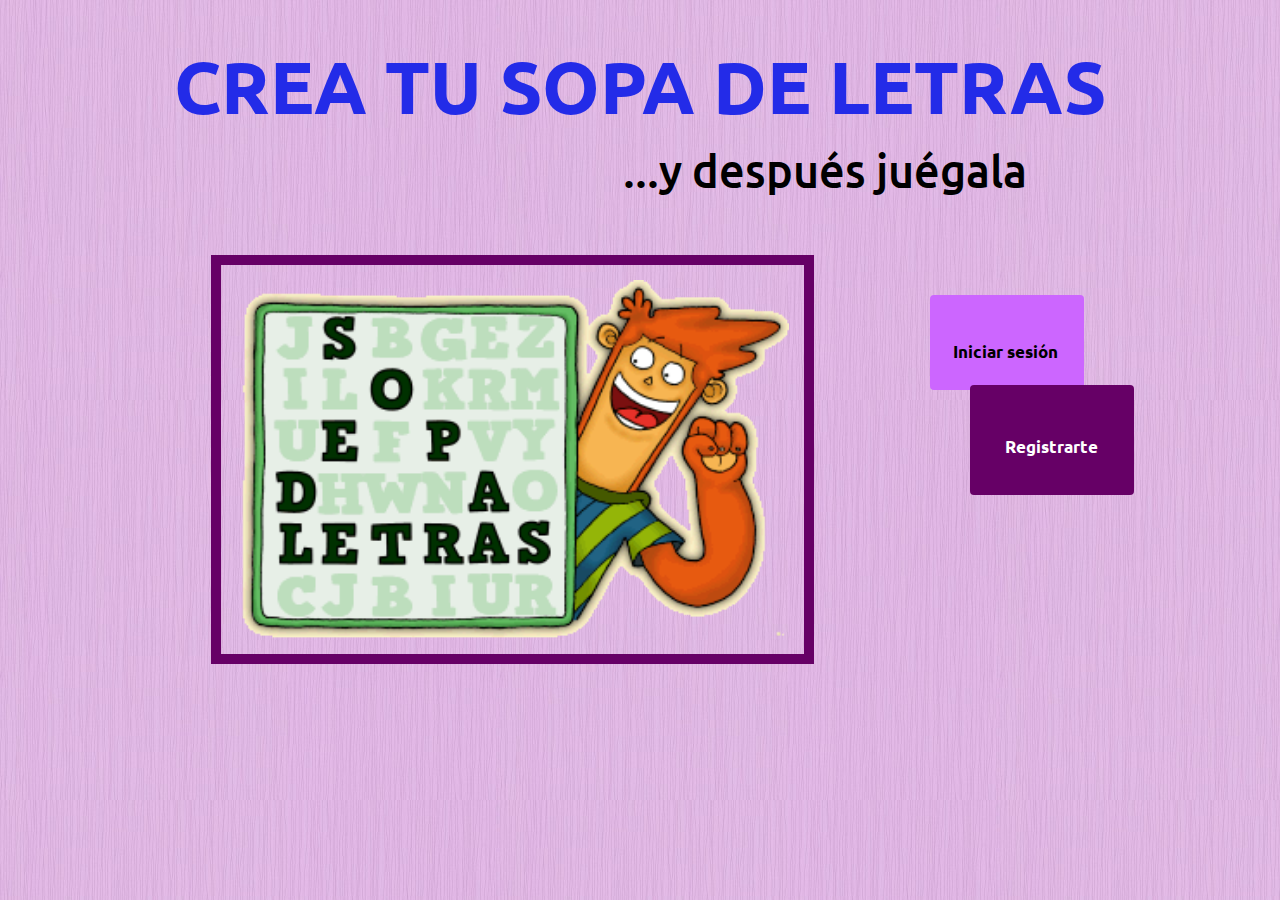
<file: public_html/index.html>
<!DOCTYPE html>
<html>
    <head>
        <title>Sopa de Letras</title>
        <meta charset="UTF-8">
        <meta name="viewport" content="width=device-width, initial-scale=1.0">        
        <link href="bootstrap/css/bootstrap.min.css" rel="stylesheet" type="text/css"/>
        <link href="css/styles_index.css" rel="stylesheet" type="text/css"/>        
    </head>
    <body>        
        <div class="container">
            <h1 >CREA TU SOPA DE LETRAS</h1>     
            <h2>...y después juégala</h2>
        </div> <!-- /container -->
        <br><br>
        <div class="row container">
            <div class="col-sm-9 col-md-9">
                <img id ="sopa" src="img/sopa.png" alt="sopa">
            </div>
            <br><br>
            <!--<div class="col-md-1"></div>-->
            <div class="col-sm-1 col-md-1">                
                <!-- Button trigger modal -->
                <a data-toggle="modal" class="btn item i2" data-target="#iniciarsesion">Iniciar sesión</a>
                <a data-toggle="modal" class="btn item i3" data-target="#registrar">Registrarte</a>
            </div>
            <div class="col-sm-1 col-md-1">                
                <a style="display: none" class="btn btn-default orange-circle-button " href="sopa.html" role="button"><span class="glyphicon glyphicon-play" aria-hidden="true"></span></a>
            </div>    
            <!--<div class="col-sm-1 col-md-1"></div>-->            
        </div>
        
        <!-- Modal Iniciar sesión -->
        <div class="modal fade" id="iniciarsesion" tabindex="-1" role="dialog" aria-labelledby="iniciarsesionlabel">
            <div class="modal-dialog" role="document">
                <div class="modal-content">
                <div class="modal-header">
                  <button type="button" class="close" data-dismiss="modal" aria-label="Close"><span aria-hidden="true">&times;</span></button>
                  <h4 class="modal-title" id="iniciarsesionlabel">Iniciar sesión</h4>
                </div>
                <div class="modal-body">
                    <form onsubmit="IniciarSesion();">     
                        <div class="form-group">
                            <label id="emaill" for="emailinput">Correo electrónico</label>
                            <div class="input-group">
                                <span class="input-group-addon"><span class="glyphicon glyphicon-envelope"></span></span>
                                <input class="form-control" type="email" id="emailinput" pattern="[a-z0-9._%+-]+@[a-z0-9.-]+\.[a-z]{2,3}$" title="Email" required > 
                            </div>
                        </div>
                        <div class="form-group">
                            <label id="contrasena" for="passw">Contraseña</label>
                            <div class="input-group">
                                <span class="input-group-addon"><span class="glyphicon glyphicon-lock"></span></span>
                                <input class="form-control" type="password" name="password" id="passw" title="Contraseña" required>
                            </div>
                        </div>
                        <input type="submit" class="btn btn-info btn-block" value="Ok" id="iniciar">
                  </form>
                </div>
                <!--<div class="modal-footer">
                    <button type="button" class="btn btn-default" data-dismiss="modal">Close</button>
                    <button type="button" class="btn btn-primary">Save changes</button>
                </div>-->
              </div>
            </div>
        </div>
        
        <!-- Modal Registrarse -->
        <div class="modal fade" id="registrar" tabindex="-1" role="dialog" aria-labelledby="registrarlabel">
            <div class="modal-dialog" role="document">
                <div class="modal-content">
                <div class="modal-header">
                  <button type="button" class="close" data-dismiss="modal" aria-label="Close"><span aria-hidden="true">&times;</span></button>
                  <h4 class="modal-title" id="registrarlabel">Registro</h4>
                </div>
                <div class="modal-body">
                    <form onsubmit="Registrar();">                                            
                        <div class="form-group">
                            <label id="namelabel" for="name">Nombre</label> 
                            <div class="input-group">
                                <span class="input-group-addon"><span class="glyphicon glyphicon-user"></span></span>
                                <input class="form-control" type="text" id="name" name="name" pattern="[A-Za-z]{4,}+\d+[A-Za-z]{4,}" title="Nombre" required>
                            </div>
                        </div>
                        <div class="form-group">
                            <label id="nicknamelabel" for="nickname">Nombre de usuario</label> 
                            <div class="input-group">
                                <span class="input-group-addon"><span class="glyphicon glyphicon-user"></span></span>
                                <input class="form-control" type="text" id="nickname" name="name" pattern="[A-Za-z]{4,}+\d+[A-Za-z]{4,}" title="Nombre" required>
                            </div>
                        </div>
                        <div class="form-group">
                            <label id="emailabel" for="email">Correo electrónico</label>
                            <div class="input-group">
                                <span class="input-group-addon"><span class="glyphicon glyphicon-envelope"></span></span>
                                <input class="form-control" type="email" id="email" pattern="[a-z0-9._%+-]+@[a-z0-9.-]+\.[a-z]{2,3}$" title="Email" required > 
                            </div>
                        </div>

                        <div class="form-group">
                            <label id="passlabel" for="password">Contraseña</label>
                            <div class="input-group">
                                <span class="input-group-addon"><span class="glyphicon glyphicon-lock"></span></span>
                                <input class="form-control" type="password" name="password" id="password" title="Contraseña" required>
                            </div>
                        </div>
                        <input type="submit" class="btn btn-info btn-block" value="Ok" id="crear">
                  </form>
                </div>
                <!--<div class="modal-footer">
                    <button type="button" class="btn btn-default" data-dismiss="modal">Close</button>
                    <button type="button" class="btn btn-primary">Save changes</button>
                </div>-->
              </div>
            </div>
        </div>
        
        <!--<footer>
            <p>&copy; ITESM 2015</p>
        </footer>-->
        <script src="js/jquery.min.js"></script>
        <script src="bootstrap/js/bootstrap.min.js" type="text/javascript"></script>        
    </body>
</html>
</file>
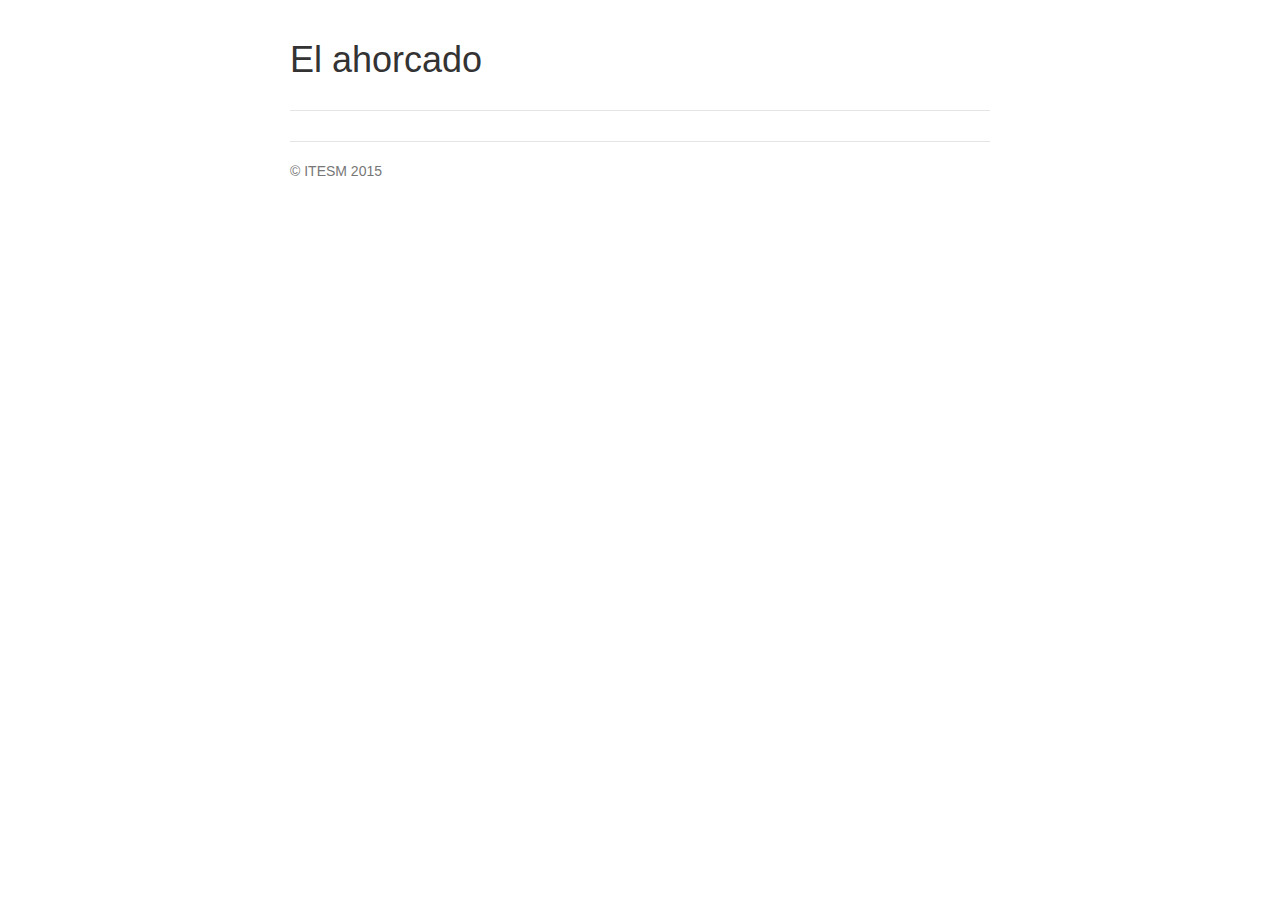
<file: public_html/categoria.html>
<!DOCTYPE html>
<!--
To change this license header, choose License Headers in Project Properties.
To change this template file, choose Tools | Templates
and open the template in the editor.
-->
<html lang="en">
  <head>
    <meta charset="utf-8">
    <meta http-equiv="X-UA-Compatible" content="IE=edge">
    <meta name="viewport" content="width=device-width, initial-scale=1">
    <!-- The above 3 meta tags *must* come first in the head; any other head content must come *after* these tags -->
    <meta name="description" content="">
    <meta name="author" content="">
    <link rel="icon" href="../../favicon.ico">

    <title>Ahorcado</title>

    <!-- Bootstrap core CSS -->
    <link href="css/bootstrap/bootstrap.min.css" rel="stylesheet">

    <!-- Custom styles for this template -->
    <link href="css/jumbotron-narrow.css" rel="stylesheet">

    <!-- HTML5 shim and Respond.js for IE8 support of HTML5 elements and media queries -->
    <!--[if lt IE 9]>
      <script src="https://oss.maxcdn.com/html5shiv/3.7.2/html5shiv.min.js"></script>
      <script src="https://oss.maxcdn.com/respond/1.4.2/respond.min.js"></script>
    <![endif]-->
  </head>

  <body>

    <div class="container">
      <div class="header clearfix">
        <nav>
          <ul class="nav nav-pills pull-right">
            <!--<li role="presentation" class="active"><a href="#">Inicia sesión</a></li>
            <li><a href="registro.html">Registrate</a></li>-->
          </ul>
        </nav>
        <h1>El ahorcado</h1>
      </div>

      <div>
          
      </div>

      <footer class="footer">
        <p>&copy; ITESM 2015</p>
      </footer>

    </div> <!-- /container -->


    <!-- IE10 viewport hack for Surface/desktop Windows 8 bug -->
    <script src="js/bootstrap.js"></script>
  </body>
</html>
</file>
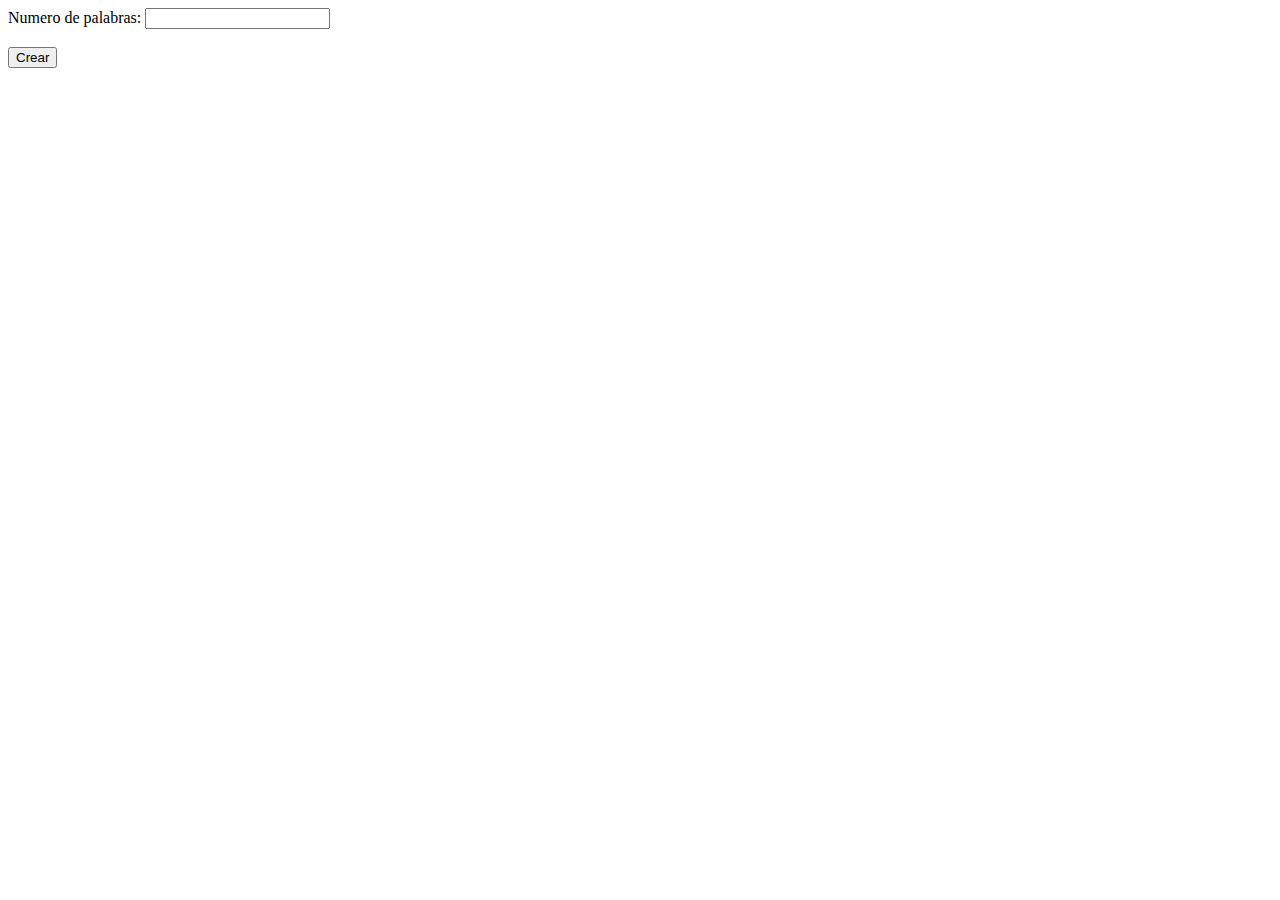
<file: public_html/crearSopa.html>
<!DOCTYPE html>
<!--
To change this license header, choose License Headers in Project Properties.
To change this template file, choose Tools | Templates
and open the template in the editor.
-->
<html>
    <head>
        <title>Palabras</title>
        <meta charset="UTF-8">
        <meta name="viewport" content="width=device-width, initial-scale=1.0">
    </head>
    <body>
        <script type="text/javascript" src="js/palabras.js"></script>
                <div class="">
                 Numero de palabras: <input type="text" id="numero" name="numero" placeholder="" class="">
                </div>
              
        <div class=""><br>
                  <button type="button" onclick="crearMatriz()">Crear</button>

                </div>
    </body>
</html>
</file>
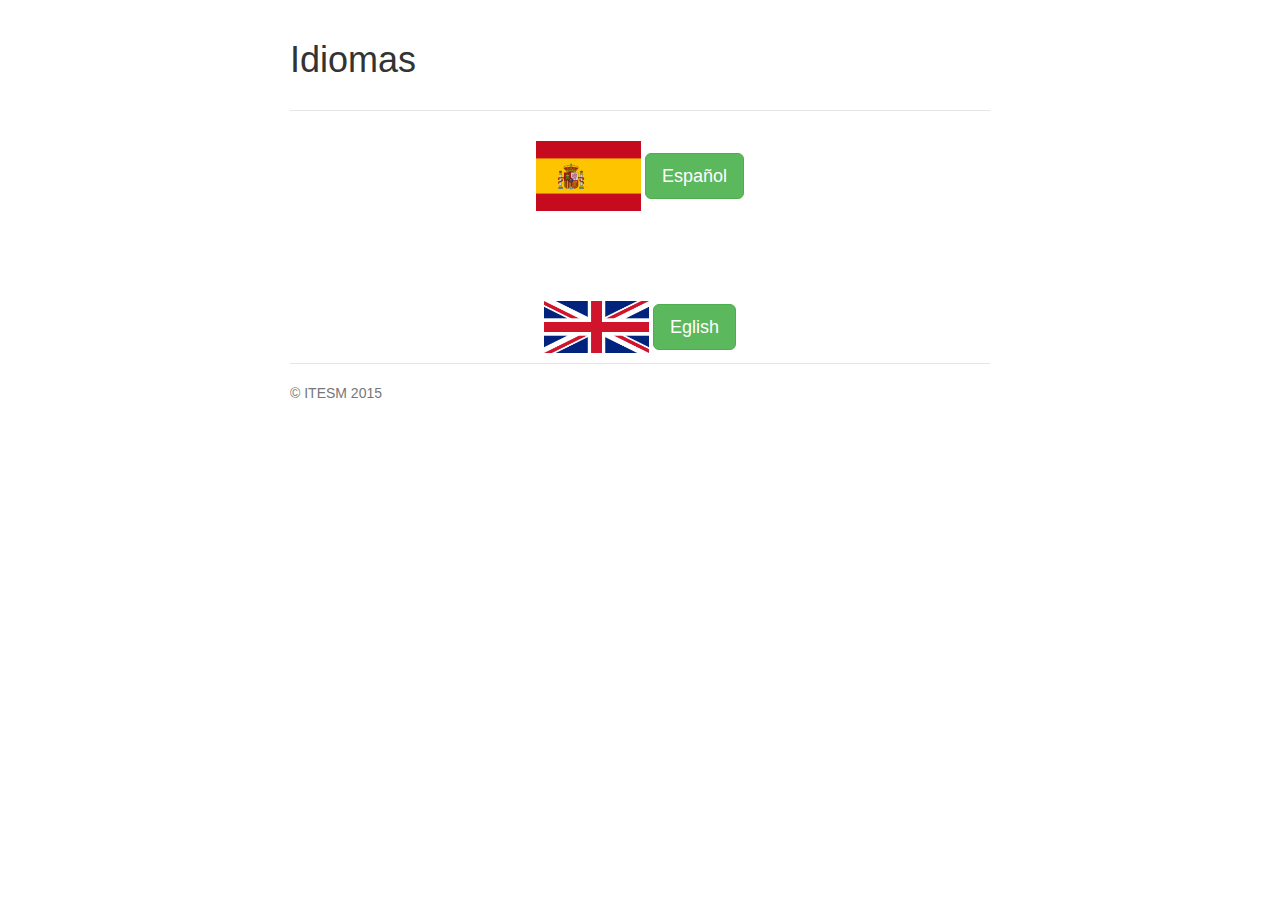
<file: public_html/idiomas.html>
<!DOCTYPE html>
<!--
To change this license header, choose License Headers in Project Properties.
To change this template file, choose Tools | Templates
and open the template in the editor.
-->
<html lang="en">
  <head>
    <meta charset="utf-8">
    <meta http-equiv="X-UA-Compatible" content="IE=edge">
    <meta name="viewport" content="width=device-width, initial-scale=1">
    <!-- The above 3 meta tags *must* come first in the head; any other head content must come *after* these tags -->
    <meta name="description" content="">
    <meta name="author" content="">
    <link rel="icon" href="../../favicon.ico">

    <title>Idiomas</title>

    <!-- Bootstrap core CSS -->
    <link href="css/bootstrap/bootstrap.min.css" rel="stylesheet">

    <!-- Custom styles for this template -->
    <link href="css/jumbotron-narrow.css" rel="stylesheet">

    <!-- HTML5 shim and Respond.js for IE8 support of HTML5 elements and media queries -->
    <!--[if lt IE 9]>
      <script src="https://oss.maxcdn.com/html5shiv/3.7.2/html5shiv.min.js"></script>
      <script src="https://oss.maxcdn.com/respond/1.4.2/respond.min.js"></script>
    <![endif]-->
  </head>

  <body>

    <div class="container">
      <div class="header clearfix">
        <nav>
          <ul class="nav nav-pills pull-right">
            <!--<li role="presentation" class="active"><a href="#">Inicia sesión</a></li>
            <li><a href="registro.html">Registrate</a></li>-->
          </ul>
        </nav>
        <h1>Idiomas</h1>
      </div>

      <div>
          
      </div>
        <div>
        
          <p style="text-align:center"> <img src="img/Spain-flag.png" width="15%" height="15%">
        <a class="btn btn-lg btn-success" href="#" role="button">Español</a></p>
          
        </div>
        <div>
             <br><br> <br><br>
        
                     <p style="text-align:center"> <img src="img/UK-flag.png" width="15%" height="15%">
<a class="btn btn-lg btn-success" href="#" role="button">Eglish</a></p>
          
        </div>

      <footer class="footer">
        <p>&copy; ITESM 2015</p>
      </footer>

    </div> <!-- /container -->


    <!-- IE10 viewport hack for Surface/desktop Windows 8 bug -->
    <script src="js/bootstrap.js"></script>
  </body>
</html>
</file>
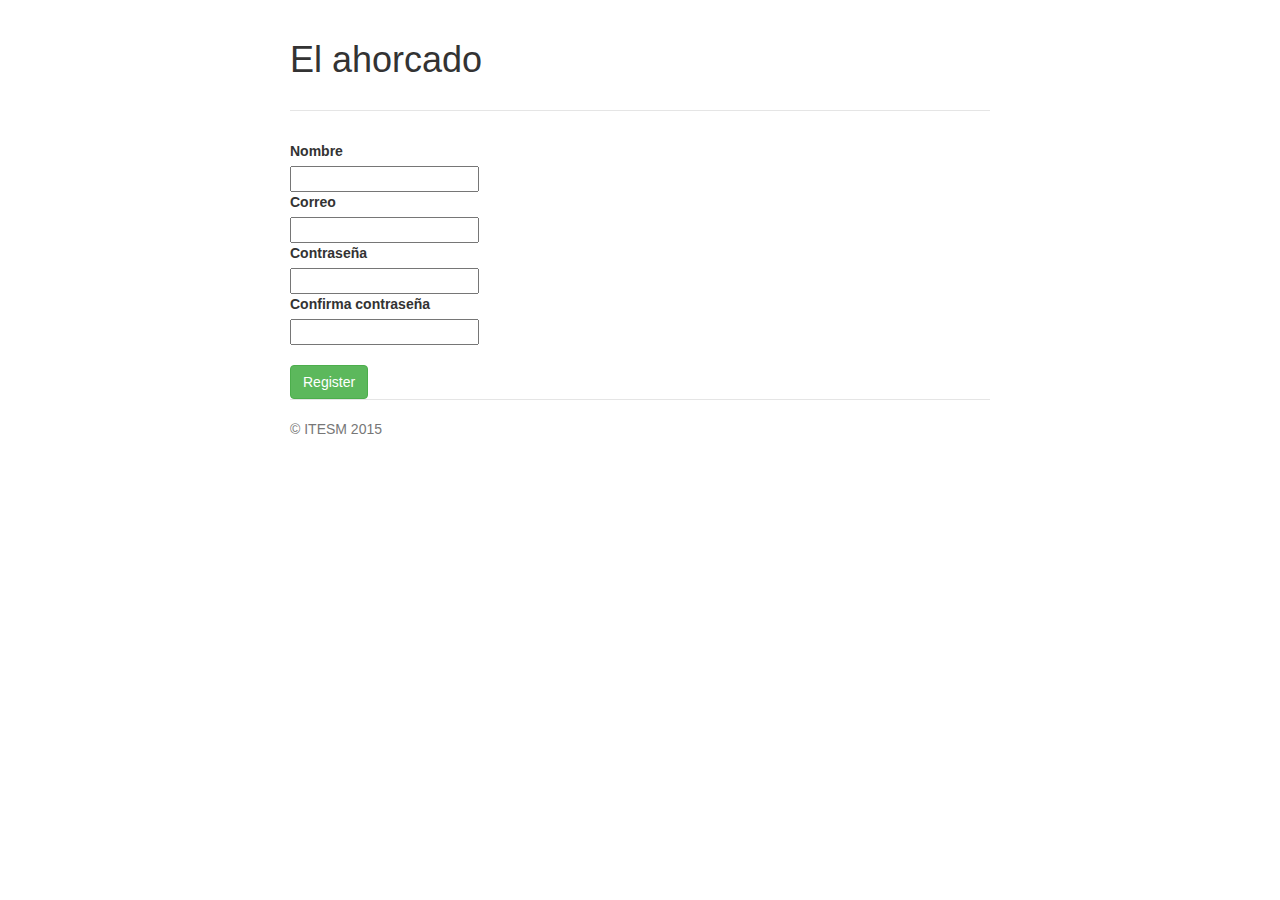
<file: public_html/registro.html>
<!DOCTYPE html>
<!--
To change this license header, choose License Headers in Project Properties.
To change this template file, choose Tools | Templates
and open the template in the editor.
-->
<html lang="en">
  <head>
    <meta charset="utf-8">
    <meta http-equiv="X-UA-Compatible" content="IE=edge">
    <meta name="viewport" content="width=device-width, initial-scale=1">
    <!-- The above 3 meta tags *must* come first in the head; any other head content must come *after* these tags -->
    <meta name="description" content="">
    <meta name="author" content="">
    <link rel="icon" href="../../favicon.ico">

    <title>Ahorcado</title>

    <!-- Bootstrap core CSS -->
    <link href="css/bootstrap/bootstrap.min.css" rel="stylesheet">

    <!-- Custom styles for this template -->
    <link href="css/jumbotron-narrow.css" rel="stylesheet">

    <!-- HTML5 shim and Respond.js for IE8 support of HTML5 elements and media queries -->
    <!--[if lt IE 9]>
      <script src="https://oss.maxcdn.com/html5shiv/3.7.2/html5shiv.min.js"></script>
      <script src="https://oss.maxcdn.com/respond/1.4.2/respond.min.js"></script>
    <![endif]-->
  </head>

  <body>

    <div class="container">
      <div class="header clearfix">
        <nav>
          <ul class="nav nav-pills pull-right">
            <!--<li role="presentation" class="active"><a href="#">Inicia sesión</a></li>
            <li><a href="registro.html">Registrate</a></li>-->
          </ul>
        </nav>
        <h1>El ahorcado</h1>
      </div>

      <div>
          <form class="" action='' method="POST">
            <fieldset>
              <div class="">
                <label class=""  for="nombre">Nombre</label>
                <div class="">
                  <input type="text" id="nombre" name="nombre" placeholder="" class="">
                </div>
              </div>

              <div class="">
                <label class="" for="correo">Correo</label>
                <div class="">
                  <input type="text" id="correo" name="correo" placeholder="" class="">
                </div>
              </div>

              <div class="">
                <label class="" for="pass">Contraseña</label>
                <div class="">
                  <input type="password" id="pass" name="pass" placeholder="" class="">
                </div>
              </div>

              <div class="">
                <label class=""  for="pass_confirm">Confirma contraseña</label>
                <div class="">
                  <input type="password" id="pass_confirm" name="pass_confirm" placeholder="" class="">
                </div>
              </div>
                <br>
              <div class="">
                <div class="">
                  <button class="btn btn-success">Register</button>
                </div>
              </div>
            </fieldset>
          </form>
      </div>

      <footer class="footer">
        <p>&copy; ITESM 2015</p>
      </footer>

    </div> <!-- /container -->


    <!-- IE10 viewport hack for Surface/desktop Windows 8 bug -->
    <script src="js/bootstrap.js"></script>
  </body>
</html>
</file>
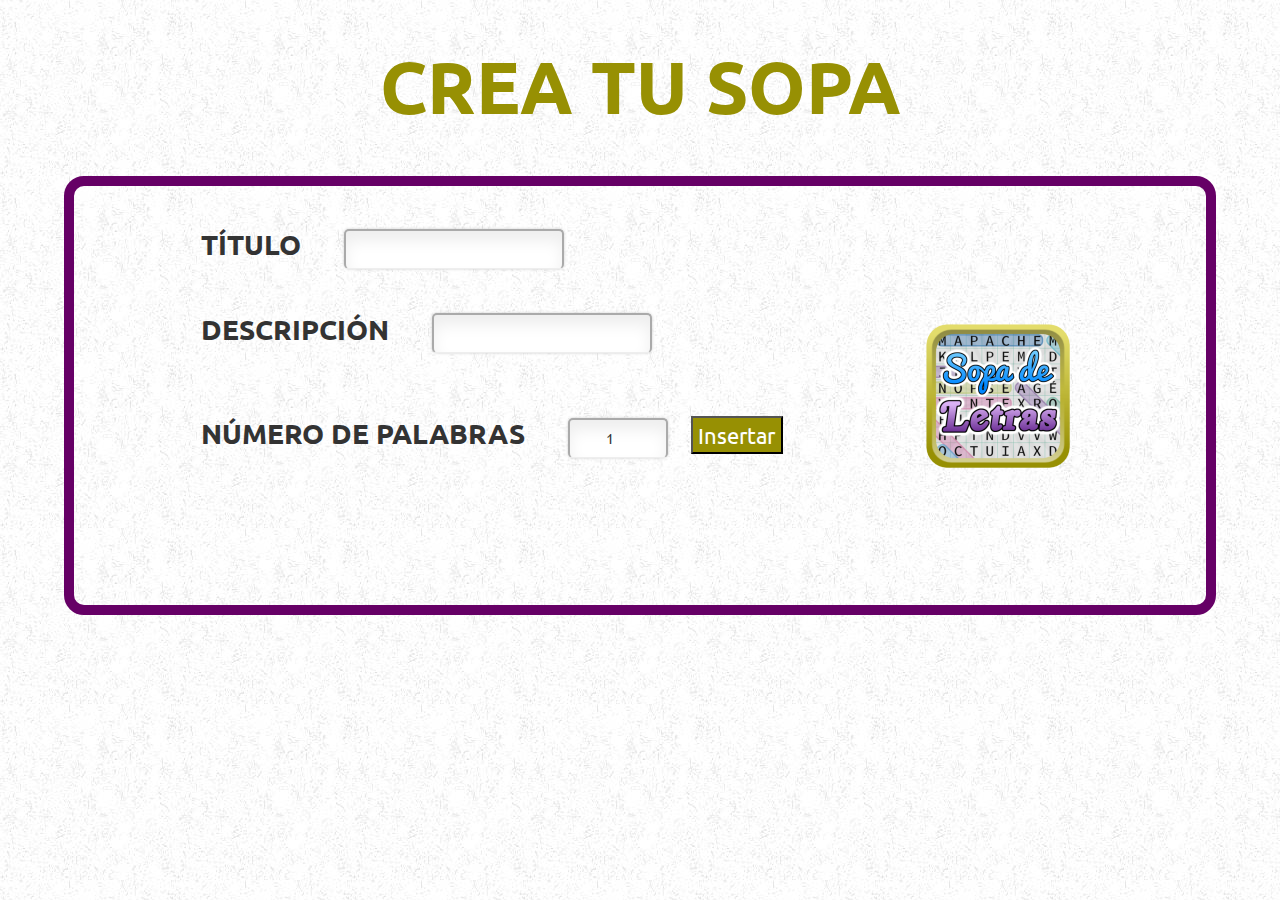
<file: public_html/sopa.html>
<!DOCTYPE html>
<html>
    <head>
        <title>Sopa de Letras</title>
        <meta charset="UTF-8">
        <meta name="viewport" content="width=device-width, initial-scale=1.0">        
        <link href="bootstrap/css/bootstrap.min.css" rel="stylesheet" type="text/css"/>
        <link href="css/styles_sopa.css" rel="stylesheet" type="text/css"/>        
    </head>
    <body>
        <div id="container1">
            <h1>CREA TU SOPA</h1>          
            <br><br>    
            <div id="container">
                <div class="row">
                    <div class="col-sm-9 col-md-9">
                        <form name="miFormulario">
                            <label>TÍTULO</label>
                            <input type="text" id="titulo" name="titulo" required>
                            <br><br><br>
                            <label>DESCRIPCIÓN</label>
                            <input type="text" id="descripcion" name="descripcion" required>
                            <br><br><br><br>
                            <label>NÚMERO DE PALABRAS</label>
                            <input type="number" id="numero" name="numero" min="1" max="15" value="1" required
                                   onKeyUp="if (this.value > 15) {
                                               this.value = '15';
                                           } else if (this.value < 1) {
                                               this.value = '1';
                                           }">
                            <input type="button" id="check" onclick="validar();
                                    mostrar();" value="Insertar">
                        </form>
                    </div>
                    <div class="col-sm-3 col-md-3">
                        <img src="img/sopa2.png" alt="prueba" id="sopa2"/>
                    </div> 
                    <br>
                    <div class="row">
                        <div class="col-sm-12 col-md-12" id="mostrar"> </div>
                    </div>                 
                    <div class="row">
                        <div class="col-sm-12 col-md-12" id="generar"> </div>
                    </div>           
                </div>    
            </div>
        </div>

        <div id="container2" style="display:none">
            <div id="basicUsage">00:00:00</div>
            <div class="row">
                <div class="col-md-12 col-sm-12" id="sopaT"></div>
            </div> 
            <div class="row">
                <div class="col-md-12 col-sm-12" id="sopaD"></div>
            </div>            
            <div class="row">
                <div class="col-md-1 col-sm-1"></div>
                <!--<div class="col-md-2 col-sm-2" id="lista2"></div>-->
                <div class="col-md-7 col-sm-7" id="table"></div> 
                <div class="col-md-1 col-sm-1"></div>
                <div class="col-md-2 col-sm-2" id="lista"></div>   
                <div class="col-md-1 col-sm-1"></div>
            </div>
            <br><br>
            <div class="row">
                <div class="col-md-5"></div>
                <div class="col-md-2">
                    <button id="verificar" onclick="verifica();"><span class="glyphicon glyphicon-check"></span></button>
                </div>
                <div class="col-md-5"></div>
            </div>
        </div>
<script src="http://code.jquery.com/jquery-1.11.3.min.js"></script>
        <script type="text/javascript" src="js/jquery.validate.js"></script>
        <script type="text/javascript" src="js/additional-methods.js"></script>
        <script type="text/javascript" src="js/bootstrap.js"></script>        
        <script type="text/javascript" src="js/bootstrap.js"></script>
        <script type="text/javascript" src="js/jquery.min.js"></script>
        <script type="text/javascript" src="js/palabras.js"></script>   
              
    </body>
</html>
</file>
<file: public_html/css/styles_index.css>
/*
To change this license header, choose License Headers in Project Properties.
To change this template file, choose Tools | Templates
and open the template in the editor.
*/
/* 
    Created on : 12-sep-2015, 14:51:00
    Author     : Laura Schiatti
*/

@media (max-width:575px) {
    h1{
        padding-top: 15%;
        font-size: 3em;  
    } 
    
    h2{
        text-align: center;
        font-size: 1.6em; 
    }
    
    /* ---- Boton de comenzar ------ */
    /* Tomado de http://bootsnipp.com/snippets/featured/circle-button-with-3d-shadow-and-hover-effect*/
    .orange-circle-button {
        box-shadow: 1px 2px 0 1px rgba(0,0,0,0.1);
        border: .5em solid #E84D0E;
        //font-size: 1em;
        line-height: 1.1em;
        color: #ffffff;
        background-color: #e84d0e;
        margin: 10px 0 0 35%;
        border-radius: 50%;
        height: 5em;
        width: 5em;
        //position: relative;
    }
    
    .glyphicon-play{
        font-size: 2.3em;
        margin-top: 10%;
        text-align: center;
        margin-left: 0;
    }
    /* ---- Boton de comenzar ------ */
    
    #sopa{
        width: 95%;
        margin: 10px 2% 9px 2%;
    }   
    
    #iniciarsesionlabel, #registrarlabel{
        font-size: 1.2em;        
    }
    
    label{
        font-size: 1em;
    }
}

@media (min-width: 576px) and (max-width : 767px){    
    h1{
        font-size: 3.7em;    
        
    }
    
    h2{
        text-align: right;
        padding-right: 12%;
        font-size: 1.8em; 
    }
    
    /* ---- Boton de comenzar ------ */
    /* Tomado de http://bootsnipp.com/snippets/featured/circle-button-with-3d-shadow-and-hover-effect*/
    .orange-circle-button {
        box-shadow: 1px 2px 0 1px rgba(0,0,0,0.1);
        border: .5em solid #E84D0E;
        //font-size: 1em;
        line-height: 1.1em;
        color: #ffffff;
        background-color: #e84d0e;
        margin: 0 0 0 40%;
        border-radius: 50%;
        height: 7em;
        width: 7em;
        //position: relative;
    }
    
    .glyphicon-play{
        font-size: 3.5em;
        margin-top: 16%;
        text-align: center;
        margin-left: 10%;
    }
    /* ---- Boton de comenzar ------ */
    
    #sopa{
        width: 70%;
        margin: 5px 15% 5px 15%;
    } 
    
    #iniciarsesionlabel, #registrarlabel{
        font-size: 1.3em;        
    }
    
    label{
        font-size: 0.9em;
    }
    
    .modal-dialog{
        width: 70%;        
        margin-left: 15%;
        margin-right: 15%;
    }
}

@media (min-width :768px) and (max-width : 991px){    
    h1{
        padding-top: 25px;
        font-size: 4.6em;  
    } 
    
    h2{
        text-align: right;
        padding-right: 10%;
        font-size: 2.2em; 
    }
    
    /* ---- Boton de comenzar ------ */
    /* Tomado de http://bootsnipp.com/snippets/featured/circle-button-with-3d-shadow-and-hover-effect*/
    .orange-circle-button {
        box-shadow: 3px 5px 1px 3px rgba(0,0,0,0.1);
        border: .5em solid #E84D0E;
        //font-size: 1em;
        line-height: 1.1em;
        color: #ffffff;
        background-color: #e84d0e;
        margin: 20px 0 0 20px;
        border-radius: 50%;
        height: 9em;
        width: 9em;
        //position: relative;
    }
    
    .glyphicon-play{
        font-size: 4.2em;
        margin-top: 22%;
        text-align: center;
        margin-left: 10px;
        font-weight: bold;
    }
    /* ---- Boton de comenzar ------ */
    
    #sopa{
        width: 90%;
        margin: 10px 0 0 10px;
    } 
    
    #iniciarsesionlabel, #registrarlabel{
        font-size: 1.4em;        
    }
    
    label{
        font-size: 1.1em;
    }
    
    .modal-dialog{
        width: 50%;        
        margin-left: 25%;
        margin-right: 25%;
    }
}

@media (min-width: 992px) and (max-width: 1199px) {
    body{
        padding: 5%;
    }
    
    h1{
        margin-top: 30px;
        font-size: 4.2em; 
    } 
    
    h2{
        text-align: right;
        padding-right: 8%;
        font-size: 2.4em; 
    }
    
    /* ---- Boton de comenzar ------ */
    /* Tomado de http://bootsnipp.com/snippets/featured/circle-button-with-3d-shadow-and-hover-effect*/
    .orange-circle-button {
        box-shadow: 3px 5px 1px 3px rgba(0,0,0,0.1);
        border: .5em solid #E84D0E;
        //font-size: 1em;
        line-height: 1.1em;
        color: #ffffff;
        background-color: #e84d0e;
        margin: 50px 0 0 70px;
        border-radius: 50%;
        height: 11em;
        width: 11em;
        //position: relative;
    }
    
    .glyphicon-play{
        font-size: 4.9em;
        margin-top: 25%;
        text-align: center;
        margin-left: 10px;
        font-weight: bold;
    }
    /* ---- Boton de comenzar ------ */
    
    #sopa{
        width: 90%;
        margin: 30px 5% 0 5%;
    }
    
    #iniciarsesionlabel, #registrarlabel{
        font-size: 1.6em;        
    }
    
    label{
        font-size: 1.1em;
    }
    
    .modal-dialog{
        width: 50%;        
        margin-left: 25%;
        margin-right: 25%;
    }
}

@media (min-width : 1200px){    
    h1{
        font-size: 5.2em;   
    } 
    
    h2{
        text-align: right;
        padding-right: 12%;
        font-size: 3.2em; 
    }
    
    /* ---- Boton de comenzar ------ */
    /* Tomado de http://bootsnipp.com/snippets/featured/circle-button-with-3d-shadow-and-hover-effect*/
    .orange-circle-button {
        box-shadow: 7px 8px 5px 5px rgba(0,0,0,0.1);
        border: .9em solid #E84D0E;
        //font-size: 1em;
        line-height: 4.1em;
        color: #ffffff;
        background-color: #e84d0e;
        margin: 40px 0 0 50px;
        border-radius: 50%;
        height: 11em;   
        width: 11em;
        //position: relative;
    }
    
    .glyphicon-play{
        font-size: 5em;
        margin-top: 18%;
        text-align: center;
        margin-left: 10px;
        font-weight: bold;
    }
    /* ---- Boton de comenzar ------ */
    
    #sopa{
        width: 82%;
        margin: 10px 9% 10px 9%;
        border: 10px solid #660066;
        padding: 15px;
    }   
    
    #iniciarsesionlabel, #registrarlabel{
        font-size: 1.8em;        
    }
    
    label{
        font-size: 1.3em;
    }
    
    .modal-dialog{
        width: 40%;        
        margin-left: 30%;
        margin-right: 30%;
    }
}

body{
    padding-top: 2%;
    //background-color: #FFB139;
    background: url("../img/img02.jpg");
}

h1{
    color: #232BE8;
    text-align: center;
    font-weight: bold;
}

h2{   
    color: black;
}

.container{
    width: 82%;
    margin-left: 9%;
    margin-right: 9%;
}

/* ---- Boton de comenzar ------ */
/* Tomado de http://bootsnipp.com/snippets/featured/circle-button-with-3d-shadow-and-hover-effect*/
.orange-circle-button:hover {
    color:#ffffff;
    background-color: #e84d0e;
    text-decoration: none;
    border-color: #ff7536;
	
}
.orange-circle-button:visited {
    color:#ffffff;
    background-color: #e84d0e;
    text-decoration: none;
	
}
/* ---- Boton de comenzar ------ */

#iniciarsesionlabel, #registrarlabel{
    text-align: center;
}

//Tomado de http://jsfiddle.net/Kx2k5/
.item {
    width: 150px;
    height: 150px;
    line-height: 50px;
    border-radius: 50%;
    text-align: center;
    text-decoration: none;    
}

.item:hover{
    text-decoration: none;
}

.i2 { 
    position: absolute; 
    top: 10px; 
    left: 35px;     
    //border: 1px solid red;
    background: #cc66ff;
    padding: 44px 25px 25px 22px;
    color: black;
    font-weight: bold;
    font-size: 1.2em;
}

.i2:hover{
    color: blue;
}

.i3 { 
    position: absolute; 
    top: 100px; 
    left: 75px;     
    //border: 1px solid blue;
    background: #660066;
    padding: 49px 35px 35px 34px;
    color: white;
    font-weight: bold;
    font-size: 1.2em;
}

.i3:hover{
    color: lightpink;
}
</file>
<file: public_html/css/jumbotron-narrow.css>
/* Space out content a bit */
body {
  padding-top: 20px;
  padding-bottom: 20px;
}

/* Everything but the jumbotron gets side spacing for mobile first views */
.header,
.marketing,
.footer {
  padding-right: 15px;
  padding-left: 15px;
}

/* Custom page header */
.header {
  padding-bottom: 20px;
  border-bottom: 1px solid #e5e5e5;
}
/* Make the masthead heading the same height as the navigation */
.header h3 {
  margin-top: 0;
  margin-bottom: 0;
  line-height: 40px;
}

/* Custom page footer */
.footer {
  padding-top: 19px;
  color: #777;
  border-top: 1px solid #e5e5e5;
}

/* Customize container */
@media (min-width: 768px) {
  .container {
    max-width: 730px;
  }
}
.container-narrow > hr {
  margin: 30px 0;
}

/* Main marketing message and sign up button */
.jumbotron {
  text-align: center;
  border-bottom: 1px solid #e5e5e5;
}
.jumbotron .btn {
  padding: 14px 24px;
  font-size: 21px;
}

/* Supporting marketing content */
.marketing {
  margin: 40px 0;
}
.marketing p + h4 {
  margin-top: 28px;
}

/* Responsive: Portrait tablets and up */
@media screen and (min-width: 768px) {
  /* Remove the padding we set earlier */
  .header,
  .marketing,
  .footer {
    padding-right: 0;
    padding-left: 0;
  }
  /* Space out the masthead */
  .header {
    margin-bottom: 30px;
  }
  /* Remove the bottom border on the jumbotron for visual effect */
  .jumbotron {
    border-bottom: 0;
  }
}
</file>
<file: public_html/css/styles_sopa.css>
/*
To change this license header, choose License Headers in Project Properties.
To change this template file, choose Tools | Templates
and open the template in the editor.
*/
/* 
    Created on : 13-sep-2015, 17:03:00
    Author     : Laura Schiatti
*/

#miLista input.error{
    background: #f8dbdb;
    background-color: #e77776;
}

@media (max-width:459px) {
    h1{
        padding-top: 15%;
        font-size: 2.7em;  
    }     
    
    label {     
        font-size: 1.4em;
        margin: 0 25% 6% 25%;
        text-align: center;
        width: 50%;
    } 
    
    input[type="text"]{ 
        height: 40px; 
        width: 60%;
        margin: 0 20% 0 20%;
        border: 2px solid #aaa; 
        box-shadow: 0px 0px 3px #ccc, 0 10px 15px #eee inset; 
        border-radius: 5px; 
        padding: 10px;   
        border-bottom: 1px solid #eee;  
    }
    
    textarea{
        width: 60%;
        margin: 0 20% 0 20%;
        border: 2px solid #aaa; 
        box-shadow: 0px 0px 3px #ccc, 0 10px 15px #eee inset; 
        border-radius: 5px; 
        padding: 10px;   
        border-bottom: 1px solid #eee;  
    }
    
    input[type="number"]{ 
        height: 40px; 
        width: 30%;
        margin-left: 35%;
        border: 2px solid #aaa; 
        box-shadow: 0px 0px 3px #ccc, 0 10px 15px #eee inset; 
        border-radius: 5px; 
        padding: 10px;   
        border-bottom: 1px solid #eee;  
        text-align: center;
    }
    
    #check{     
        font-size:1.3em;
        color:white;
        background:#979003;
        margin-left: 20px;
        text-align: center;
        padding-left: 5px;
    }
   
    #sopa2{
        width: 0;
        height: 0;
    }
    
    #container, #container2{
        padding: 5%;
    }
    
    #mostrar{
        width: 70%;
        margin: 5% 15% 0 15%;
    }
    
    #generar{    
        width: 20%;
        margin-left: 40%;        
        font-size:1.2em;
        color:#660066;
    } 
    
    #verificar{    
        width: 10%;
        margin-left: 45%;  
        margin-right: 45%; 
        font-size:0.8em;
        color:#660066;
    }
    
    .btn{    
        width: 20px;
        height: 20px;
        text-align: center;
        font-size: 0.8em;
        padding: 1px;
        border: 1px outset blue;
        background-color: lightBlue;
    }
}

@media (min-width: 460px) and (max-width : 767px){    
    h1{
        font-size: 3.7em;            
    }
    
    label {     
        font-size: 1.1em;
        margin: 0 30px 0 10px;
        text-align: left;
        padding-left: 3%;
    } 
    
    input[type="text"]{ 
        height: 40px; 
        width: 40%;
        border: 2px solid #aaa; 
        box-shadow: 0px 0px 3px #ccc, 0 10px 15px #eee inset; 
        border-radius: 5px; 
        padding: 10px;   
        border-bottom: 1px solid #eee;  
    }
    
    textarea{
        width: 40%;
        border: 2px solid #aaa; 
        box-shadow: 0px 0px 3px #ccc, 0 10px 15px #eee inset; 
        border-radius: 5px; 
        padding: 10px;   
        border-bottom: 1px solid #eee;  
    }
    
    input[type="number"]{ 
        height: 40px; 
        width: 15%;
        border: 2px solid #aaa; 
        box-shadow: 0px 0px 3px #ccc, 0 10px 15px #eee inset; 
        border-radius: 5px; 
        padding: 5px;   
        border-bottom: 1px solid #eee;  
        text-align: center;
    }
    
    #check{     
        font-size:1.4em;
        color:white;
        background:#979003;
        margin-left: 20px;
        text-align: center;
        padding-left: 5px;
    }
   
    #sopa2{
        width: 0;
        height: 0;
    }  
    
    #container{
        width: 90%;
        margin: 5% 5% 0 5%;
        padding: 4%;
        border: 10px solid #660066;
        border-radius: 20px;
    }
    
    #container2{
        padding: 2%; 
    }
    
    #mostrar{
        width: 80%;
        margin: 5% 0 0 32%;
    }
    
    #generar{    
        width: 20%;
        margin-left: 40%;        
        font-size:1.2em;
        color:#660066;
    } 
    
    #verificar{    
        width: 10%;
        margin-left: 45%;  
        margin-right: 45%; 
        font-size:1em;
        color:#660066;
    }
    
    .btn{    
        width: 25px;
        height: 25px;
        text-align: center;
        padding: 1px;
        border: 1px outset blue;
        background-color: lightBlue;
    }
    
    #lista{
        margin-top: 10px;
    }
}

@media (min-width :768px) and (max-width : 991px){    
    h1{
        padding-top: 25px;
        font-size: 4.6em;  
    } 
    
    label {     
        font-size: 1.2em;
        margin: 0 40px 0 10px;
        text-align: left;
        padding-left: 10%;
    } 
    
    input[type="text"]{ 
        height: 40px; 
        width: 140px;
        border: 2px solid #aaa; 
        box-shadow: 0px 0px 3px #ccc, 0 10px 15px #eee inset; 
        border-radius: 5px; 
        padding: 10px;   
        border-bottom: 1px solid #eee;  
    }
    
    textarea{
        width: 180px;
        border: 2px solid #aaa; 
        box-shadow: 0px 0px 3px #ccc, 0 10px 15px #eee inset; 
        border-radius: 5px; 
        padding: 10px;   
        border-bottom: 1px solid #eee;  
    }
    
    input[type="number"]{ 
        height: 40px; 
        width: 70px;
        border: 2px solid #aaa; 
        box-shadow: 0px 0px 3px #ccc, 0 10px 15px #eee inset; 
        border-radius: 5px; 
        padding: 10px;   
        border-bottom: 1px solid #eee;  
        text-align: center;
    }
    
    #check{     
        font-size:1.3em;
        color:white;
        background:#979003;
        margin-left: 20px;
        text-align: center;
        padding-left: 5px;
    }
    
    #sopa2{
        width: 80%;
        margin: 60% 5% 40% 5px;
    } 
    
    #container{
        width: 90%;
        margin-left: 5%;
        margin-right: 5%;
        padding:4%;
        border: 10px solid #660066;
        border-radius: 20px;
    }
    
    #container2{
        width: 95%;
        border: 10px solid #660066;
        border-radius: 20px;
        padding-bottom: 2%;
    }
    
    #mostrar{
        width: 50%;
        margin: 5% 0 0 37%;
    }
    
    #generar{    
        width: 20%;
        margin-left: 43%;        
        font-size:1.2em;
        color:#660066;
    } 
    
    #verificar{    
        width: 10%;
        margin-left: 45%;  
        margin-right: 45%; 
        font-size:1em;
        color:#660066;
    }
    
    .btn{    
        width: 28px;
        height: 28px;
        text-align: center;
        padding: 1px;
        border: 1px outset blue;
        background-color: lightBlue;
    }
}

@media (min-width: 992px) and (max-width: 1199px){
    body{
        padding: 5%;
    }
    
    h1{
        margin-top: 30px;
        font-size: 4.4em; 
    } 
     
    label {     
        font-size: 1.4em;
        margin: 0 40px 0 10px;
        text-align: left;
        padding-left: 10%;
    } 
    
    input[type="text"]{ 
        height: 40px; 
        width: 180px;
        border: 2px solid #aaa; 
        box-shadow: 0px 0px 3px #ccc, 0 10px 15px #eee inset; 
        border-radius: 5px; 
        padding: 10px;   
        border-bottom: 1px solid #eee;  
    }
    
    textarea{
        width: 200px;
        border: 2px solid #aaa; 
        box-shadow: 0px 0px 3px #ccc, 0 10px 15px #eee inset; 
        border-radius: 5px; 
        padding: 10px;   
        border-bottom: 1px solid #eee;  
    }
    
    input[type="number"]{ 
        height: 40px; 
        width: 60px;
        border: 2px solid #aaa; 
        margin-bottom: 10%;
        box-shadow: 0px 0px 3px #ccc, 0 10px 15px #eee inset; 
        border-radius: 5px; 
        padding: 10px;   
        border-bottom: 1px solid #eee;  
        text-align: center;
    }
    
    #check{     
        font-size:1.3em;
        color:white;
        background: #979003;
        margin-left: 20px;
        text-align: center;
        padding-left: 5px;
    }
    
    #sopa2{
        width: 80%;
        margin: 60% 10% 40% 10%;
    }
        
    #container{
        width: 90%;
        margin-left: 5%;
        margin-right: 5%;
        padding:4%;
        border: 10px solid #660066;
        border-radius: 20px;
    }
    
    #container2{
        width: 95%;
        margin-left: 2.5%;
        margin-right: 2.5%;
        padding:2%;
        border: 10px solid #660066;
        border-radius: 20px;
    }
    
    #mostrar{
        width: 30%;
        margin-left: 35%;
        margin-right: 35%;
    }
    
    #generar{    
        width: 20%;
        margin-left: 42%;        
        font-size:1.2em;
        color:#660066;
    } 
    
    #verificar{    
        width: 65%;
        margin-left: 12.5%;        
        margin-right: 12.5%;   
        font-size:1.1em;
        color:#660066;
    }
    
    .btn{    
        width: 30px;
        height: 30px;
        text-align: center;
        padding: 1px;
        border: 1px outset blue;
        background-color: lightBlue;
    }
}

@media (min-width : 1200px){    
    h1{
        font-size: 5.2em;   
    } 
    
    label {     
        font-size: 2em;
        margin: 0 40px 0 10px;
        text-align: left;
        padding-left: 10%;
    } 
    
    input[type="text"]{ 
        height: 40px; 
        width: 220px;
        border: 2px solid #aaa; 
        box-shadow: 0px 0px 3px #ccc, 0 10px 15px #eee inset; 
        border-radius: 5px; 
        padding: 10px;   
        border-bottom: 1px solid #eee;  
    }
    
    textarea{
        width: 220px;
        border: 2px solid #aaa; 
        box-shadow: 0px 0px 3px #ccc, 0 10px 15px #eee inset; 
        border-radius: 5px; 
        padding: 10px;   
        border-bottom: 1px solid #eee;  
    }
    
    input[type="number"]{ 
        height: 40px; 
        width: 100px;
        border: 2px solid #aaa; 
        box-shadow: 0px 0px 3px #ccc, 0 10px 15px #eee inset; 
        border-radius: 5px; 
        padding: 10px;   
        border-bottom: 1px solid #eee;  
        text-align: center;
    }
    
    #check{     
        font-size:1.6em;
        color:white;
        background: #979003;
        margin-left: 20px;
        text-align: center;
        padding-left: 5px;
    }
    
    #sopa2{
        margin: 100px 0 40% 0;
    }
    
    #container{
        width: 90%;
        margin-left: 5%;
        margin-right: 5%;
        padding:3%;
        border: 10px solid #660066;
        border-radius: 20px;
    }
    
    #container2{
        width: 95%;
        margin-left: 2.5%;
        margin-right: 2.5%;
        padding:2%;
        border: 10px solid #660066;
        border-radius: 20px;
    }
    
    #mostrar{
        width: 30%;
        margin-left: 35%;
        margin-right: 35%;
    }
    
    #generar{    
        width: 20%;
        margin-left: 42%;        
        font-size:1.4em;
        color:#660066;
    }    
    
    #verificar{    
        width: 65%;
        margin-left: 12.5%;        
        margin-right: 12.5%;   
        font-size:1.4em;
        color:#660066;
    }
    
    .btn{    
        width: 35px;
        height: 35px;
        text-align: center;
        padding: 1px;
        border: 1px outset blue;
        background-color: lightBlue;
    }
}

body{
    padding-top: 2%;
    background: url("../img/img01.jpg");
}

h1, #sopaT{
    color: #979003;
    text-align: center;
    font-weight: bold;
}

#sopaD, #lista{
    text-align: center;
}

//.letraSopa{
  //  height: 30px;
   // width: 30px;
    //background-color: #FFFFFF;
//}
</file>
